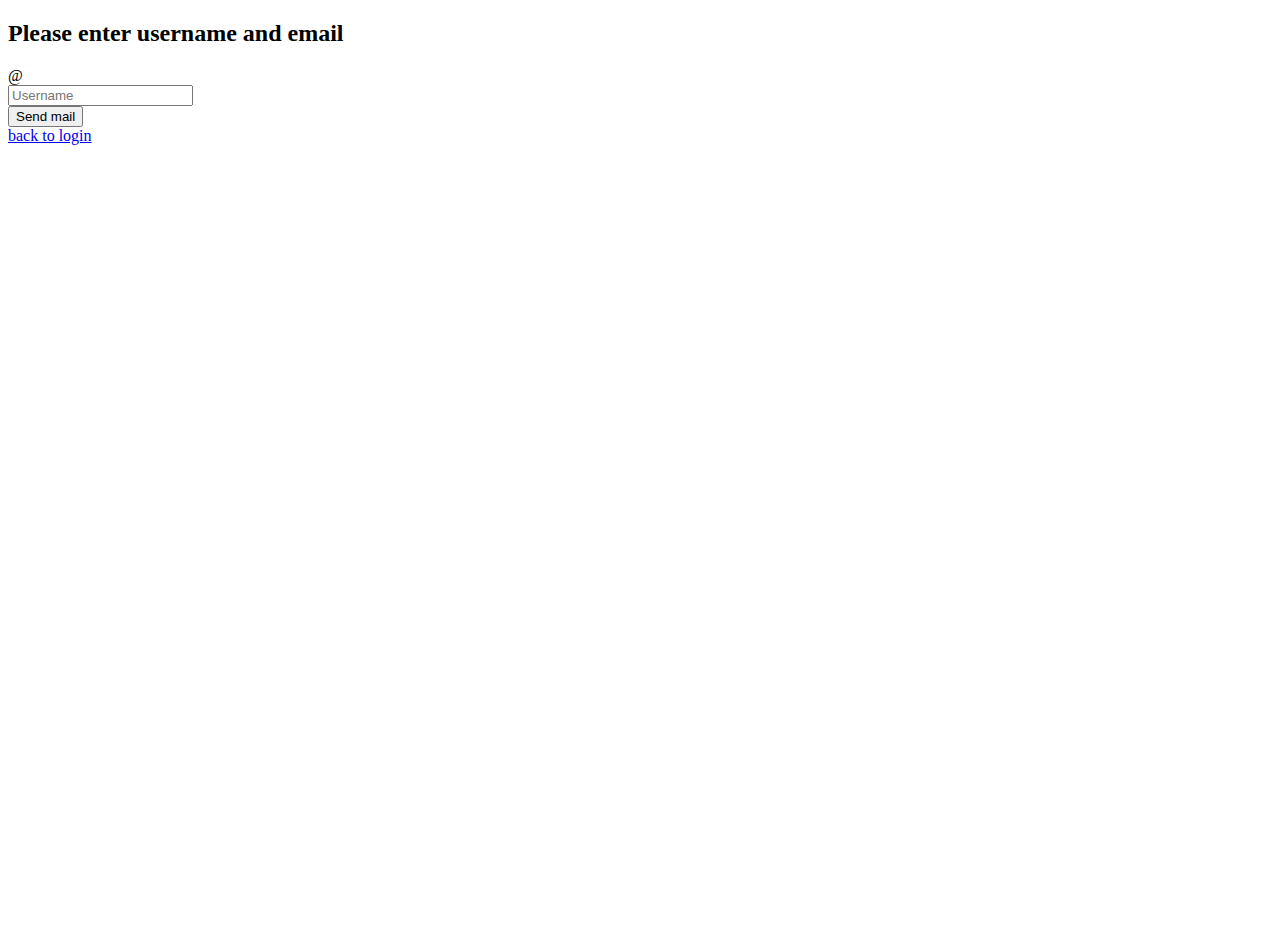
<file: templates/login/forgot_pass.html>
<!doctype html>
<html lang="en">

<head>
    <!-- Required meta tags -->
    <meta charset="utf-8">
    <meta name="viewport" content="width=device-width, initial-scale=1">

    <!-- Bootstrap CSS -->
    <link href="https://cdn.jsdelivr.net/npm/bootstrap@5.1.3/dist/css/bootstrap.min.css" rel="stylesheet"
        integrity="sha384-1BmE4kWBq78iYhFldvKuhfTAU6auU8tT94WrHftjDbrCEXSU1oBoqyl2QvZ6jIW3" crossorigin="anonymous">

    <title>Forgot-password</title>
</head>

<body>
    <section class="d-flex align-items-center" style="height: 100vh;">
        <div class="container border rounded h-75">
            <h2 class="h2 text-center m-2">Please enter username and email</h2>
            <form class="mt-5" action="{% url 'forgot-pass' %}" method="POST">
                <div class="form-row d-flex flex-column align-items-center justify-content-center">
                    <div class="col-8 mt-4">
                        <div class="input-group mb-2">
                            <div class="input-group-prepend">
                                <div class="input-group-text">@</div>
                            </div>
                            <input type="text" name="username" class="form-control" placeholder="Username">
                        </div>
                    </div>
                    <div class="col-auto mt-3">
                        <button type="submit" class="btn btn-primary mb-2">Send mail</button>
                    </div>
                    <a class="mt-5" href="../">back to login</a>
                </div>
            </form>
        </div>
    </section>

    <!-- Optional JavaScript; choose one of the two! -->

    <!-- Option 1: Bootstrap Bundle with Popper -->
    <script src="https://cdn.jsdelivr.net/npm/bootstrap@5.1.3/dist/js/bootstrap.bundle.min.js"
        integrity="sha384-ka7Sk0Gln4gmtz2MlQnikT1wXgYsOg+OMhuP+IlRH9sENBO0LRn5q+8nbTov4+1p"
        crossorigin="anonymous"></script>

    <!-- Option 2: Separate Popper and Bootstrap JS -->
    <!--
    <script src="https://cdn.jsdelivr.net/npm/@popperjs/core@2.10.2/dist/umd/popper.min.js" integrity="sha384-7+zCNj/IqJ95wo16oMtfsKbZ9ccEh31eOz1HGyDuCQ6wgnyJNSYdrPa03rtR1zdB" crossorigin="anonymous"></script>
    <script src="https://cdn.jsdelivr.net/npm/bootstrap@5.1.3/dist/js/bootstrap.min.js" integrity="sha384-QJHtvGhmr9XOIpI6YVutG+2QOK9T+ZnN4kzFN1RtK3zEFEIsxhlmWl5/YESvpZ13" crossorigin="anonymous"></script>
    -->
</body>

</html>
</file>
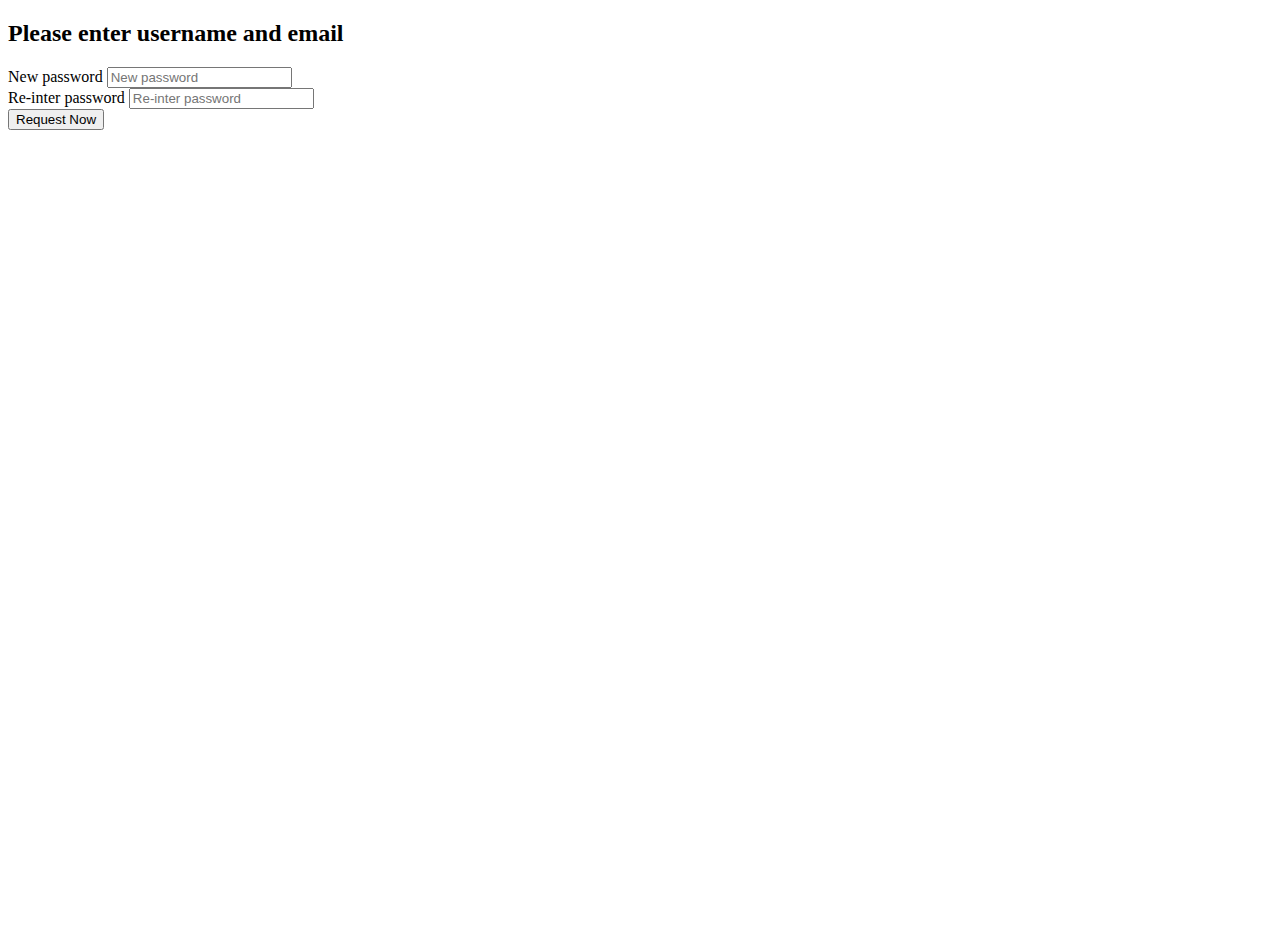
<file: templates/login/new-pass-gen.html>
<!doctype html>
<html lang="en">

<head>
    <!-- Required meta tags -->
    <meta charset="utf-8">
    <meta name="viewport" content="width=device-width, initial-scale=1">

    <!-- Bootstrap CSS -->
    <link href="https://cdn.jsdelivr.net/npm/bootstrap@5.1.3/dist/css/bootstrap.min.css" rel="stylesheet"
        integrity="sha384-1BmE4kWBq78iYhFldvKuhfTAU6auU8tT94WrHftjDbrCEXSU1oBoqyl2QvZ6jIW3" crossorigin="anonymous">

    <title>Forgot-password</title>
</head>

<body>
    <section class="d-flex align-items-center" style="height: 100vh;">
        <div class="container border rounded h-75">
            <h2 class="h2 text-center m-2">Please enter username and email</h2>
            <form class="mt-5" action="{% url 'new_pass' username=username token=token%}" method="POST">
                <div class="form-row d-flex flex-column align-items-center justify-content-center">
                    <div class="form-group col-8 mt-4">
                        <label for="Password1">New password</label>
                        <input name="password1" type="password" class="form-control" id="Password1" placeholder="New password">
                    </div>
                    <div class="form-group col-8 mt-4">
                        <label for="Password2">Re-inter password</label>
                        <input name="password2" type="password" class="form-control" id="Password2" placeholder="Re-inter password">
                    </div>
                    <div class="col-auto mt-5">
                        <button type="submit" class="btn btn-primary mb-2">Request Now</button>
                    </div>
                </div>
            </form>
        </div>
    </section>

    <!-- Optional JavaScript; choose one of the two! -->

    <!-- Option 1: Bootstrap Bundle with Popper -->
    <script src="https://cdn.jsdelivr.net/npm/bootstrap@5.1.3/dist/js/bootstrap.bundle.min.js"
        integrity="sha384-ka7Sk0Gln4gmtz2MlQnikT1wXgYsOg+OMhuP+IlRH9sENBO0LRn5q+8nbTov4+1p"
        crossorigin="anonymous"></script>

    <!-- Option 2: Separate Popper and Bootstrap JS -->
    <!--
    <script src="https://cdn.jsdelivr.net/npm/@popperjs/core@2.10.2/dist/umd/popper.min.js" integrity="sha384-7+zCNj/IqJ95wo16oMtfsKbZ9ccEh31eOz1HGyDuCQ6wgnyJNSYdrPa03rtR1zdB" crossorigin="anonymous"></script>
    <script src="https://cdn.jsdelivr.net/npm/bootstrap@5.1.3/dist/js/bootstrap.min.js" integrity="sha384-QJHtvGhmr9XOIpI6YVutG+2QOK9T+ZnN4kzFN1RtK3zEFEIsxhlmWl5/YESvpZ13" crossorigin="anonymous"></script>
    -->
</body>

</html>
</file>
